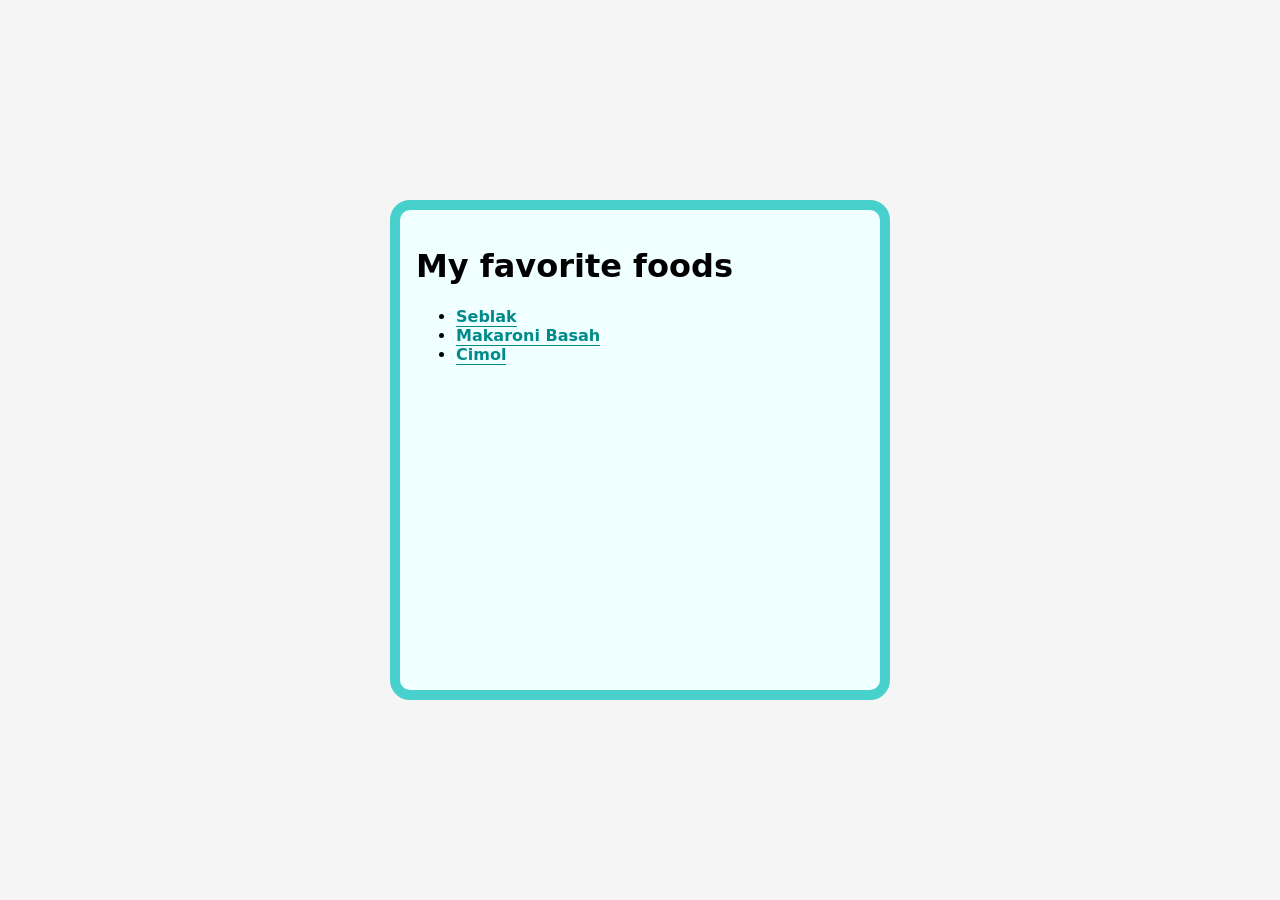
<file: index.html>
<!doctype html>
<html lang="en">
  <head>
    <meta charset="UTF-8" />
    <meta name="viewport" content="width=device-width, initial-scale=1.0" />
    <title>Odin Recipes</title>
    <link rel="stylesheet" href="./style.css">
  </head>
  <body>
    <main>
      <h1>My favorite foods</h1>
      <ul>
        <li><a href="./recipes/seblak.html">Seblak</a></li>
        <li><a href="./recipes/makroni.html">Makaroni Basah</a></li>
        <li><a href="./recipes/cimol.html">Cimol</a></li>
      </ul>
    </main>
  </body>
</html>
</file>
<file: style.css>
html{
    box-sizing: border-box;
}

*, *::before, *::after{
    box-sizing: inherit;
    font-family: system-ui, -apple-system, BlinkMacSystemFont, 'Segoe UI', Roboto, Oxygen, Ubuntu, Cantarell, 'Open Sans', 'Helvetica Neue', sans-serif;
}

body{
    display: flex;
    justify-content: center;
    align-items: center;
    height: 100dvh;
    margin: 0;
    background-color: whitesmoke;
}

main{
    padding: 1em;
    width: 500px;
    height: 500px;
    overflow-y: auto;
    background: azure;
    border: 10px solid mediumturquoise;
    scrollbar-width: thin;
    border-radius: 20px;
}

a{
    font-weight: bold;
    color: darkcyan;
    text-decoration: none;
    border-bottom: 1px solid;
}

a:hover{
    background-color: darkcyan;
    color: white;
}

img{
    width: 100%;
    height: 200px;
    object-fit: cover;
    object-position: center;
    border-radius: 10px;
}
.intro img{
    border-radius: 100%;
    width: 180px;
    height: 180px;
}
</file>
